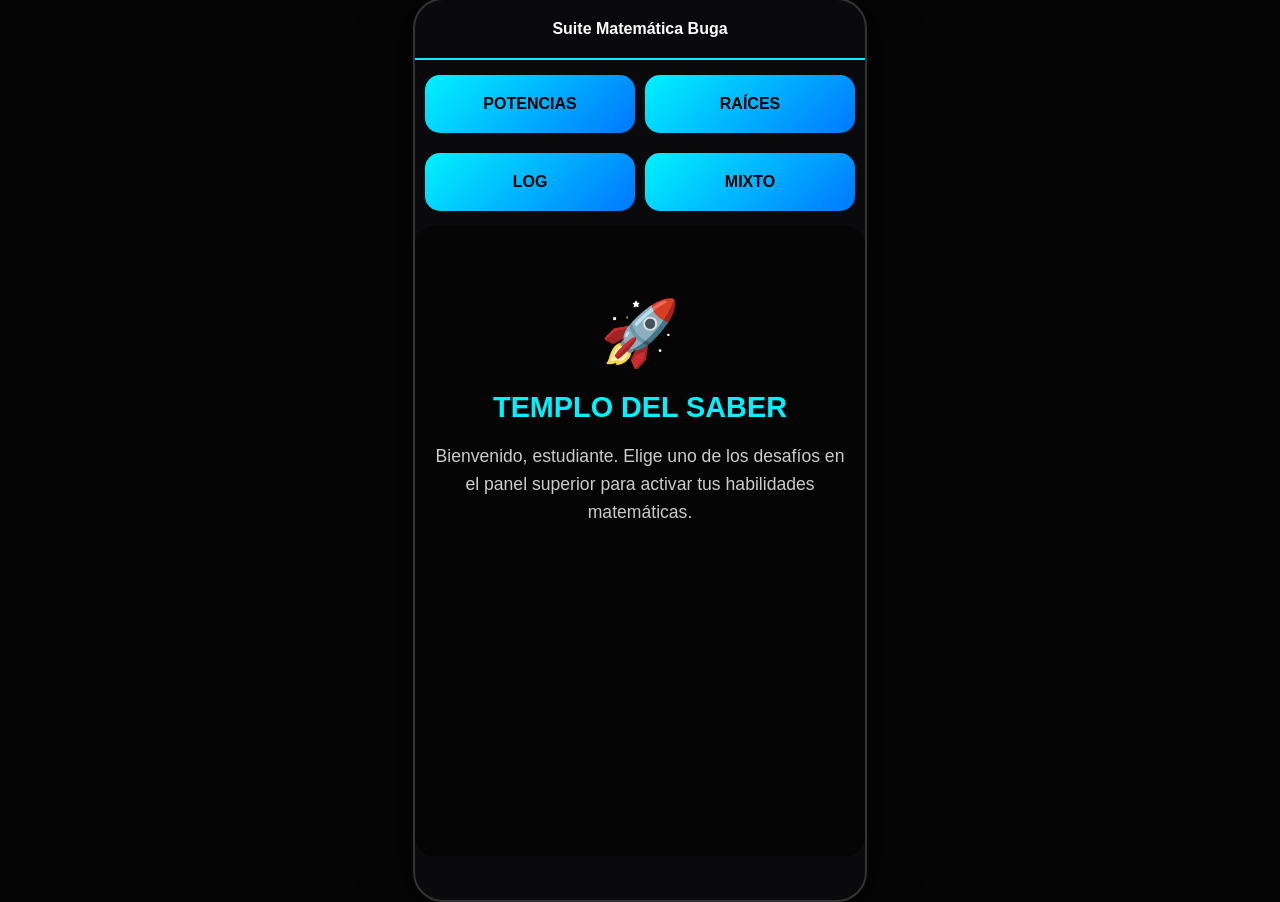
<file: index.html>
<!DOCTYPE html>
<html lang="es">
<head>
    <meta charset="UTF-8">
    <meta name="viewport" content="width=device-width, initial-scale=1.0, maximum-scale=1.0, user-scalable=no">
    <title>MathSuite Buga</title>
    <link rel="stylesheet" href="style.css">
<script>
  if ('serviceWorker' in navigator) {
    navigator.serviceWorker.register('sw.js')
      .then(reg => console.log('Service Worker registrado', reg))
      .catch(err => console.log('Error al registrar', err));
  }
</script>
</head>
<body>
    <div id="app-container"> <header class="header-main"><strong>Suite Matemática Buga</strong></header>
        <nav class="nav-grid">
            <button onclick="cargar('potenciacion.html')">Potencias</button>
            <button onclick="cargar('radicacion.html')">Raíces</button>
            <button onclick="cargar('logaritmos.html')">Log</button>
            <button onclick="cargar('mixto.html')">Mixto</button>
        </nav>
        <iframe id="miIframe" class="main-frame" src="bienvenida.html"></iframe>
    </div> <script>
        function cargar(url) { document.getElementById('miIframe').src = url; }
    </script>
</body>
</html>
</file>
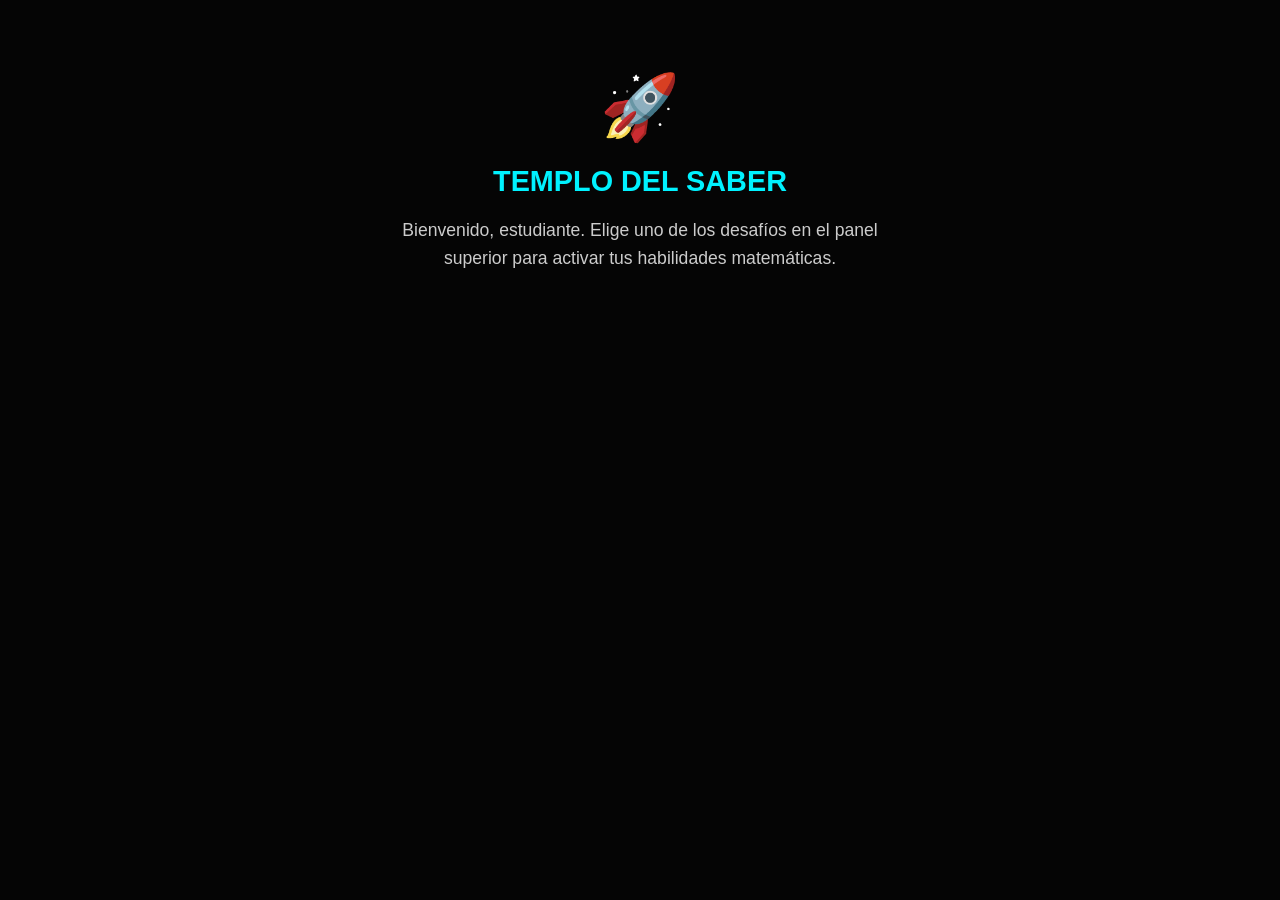
<file: bienvenida.html>
<!DOCTYPE html>
<html lang="es">
<head>
    <meta charset="UTF-8">
    <link rel="stylesheet" href="style.css">
<link rel="manifest" href="manifest.json">
</head>
<body>
    <div class="container" style="border: none; background: transparent; text-align: center; margin-top: 50px;">
        <div style="font-size: 4rem; margin-bottom: 20px;">🚀</div>
        <h1 style="color: var(--accent); font-size: 1.8rem; margin-bottom: 15px;">TEMPLO DEL SABER</h1>
        <p style="color: #ccc; line-height: 1.6; font-size: 1.1rem;">
            Bienvenido, estudiante. Elige uno de los desafíos en el panel superior para activar tus habilidades matemáticas.
        </p>
    </div>
</body>
</html>
</file>
<file: style.css>
/* style.css - Diseño centralizado y móvil */
:root {
    --bg: #0a0a0c;
    --card: #151518;
    --accent: #00f2ff;
    --text: #ffffff;
    --neon-grad: linear-gradient(135deg, #00f2ff, #0077ff);
}

body { 
    margin: 0; 
    font-family: 'Segoe UI', sans-serif; 
    background-color: #050505; /* Fondo oscuro exterior */
    color: var(--text); 
    display: flex; 
    justify-content: center; /* Centra horizontalmente */
    align-items: center;     /* Centra verticalmente */
    min-height: 100vh;
    padding: 0;
}

/* Este es el contenedor que simula la pantalla del móvil */
html, body { height: 100%; }

#app-container {
    width: 100%;
    max-width: 450px; /* Tamaño de un móvil moderno */
    height: 100%;
    max-height: 900px; /* Evita que se estire demasiado hacia arriba */
    background: var(--bg);
    border: 2px solid #333;
    border-radius: 30px; /* Bordes redondeados de "dispositivo" */
    display: flex;
    flex-direction: column;
    overflow: hidden;
    box-shadow: 0 0 50px rgba(0,0,0,0.8);
}

/* Estructura index.html */
.header-main { padding: 20px; text-align: center; border-bottom: 2px solid var(--accent); }
.nav-grid { display: grid; grid-template-columns: 1fr 1fr; gap: 10px; padding: 10px; }
.main-frame { width: 100%; height: 70vh; border: none; border-radius: 20px; background: #000; }

/* Estilo de Contenedores */
.container { 
    max-width: 500px; 
    margin: auto; 
    padding: 20px; 
    /* Eliminamos el borde fijo aquí si quieres que la bienvenida sea más limpia */
}

/* Botones con degradado (Universal) */
button { 
    width: 100%; padding: 20px; margin: 5px 0;
    border: none; border-radius: 15px;
    background: var(--neon-grad); color: #000;
    font-weight: 800; font-size: 1rem;
    text-transform: uppercase; cursor: pointer;
    transition: transform 0.1s, filter 0.2s;
}
button:active { transform: scale(0.97); filter: brightness(1.2); }
button.secondary { background: transparent; border: 2px solid var(--accent); color: var(--accent); }

/* Caja de Matemáticas */
.math-box { 
    background: #000; color: var(--accent); padding: 30px; 
    border-radius: 20px; text-align: center; font-size: 2rem;
    border: 1px solid var(--accent); margin: 20px 0;
}

#solution-box { 
    padding: 15px; background: var(--card); 
    border-radius: 10px; border-left: 4px solid var(--accent);
}
</file>
